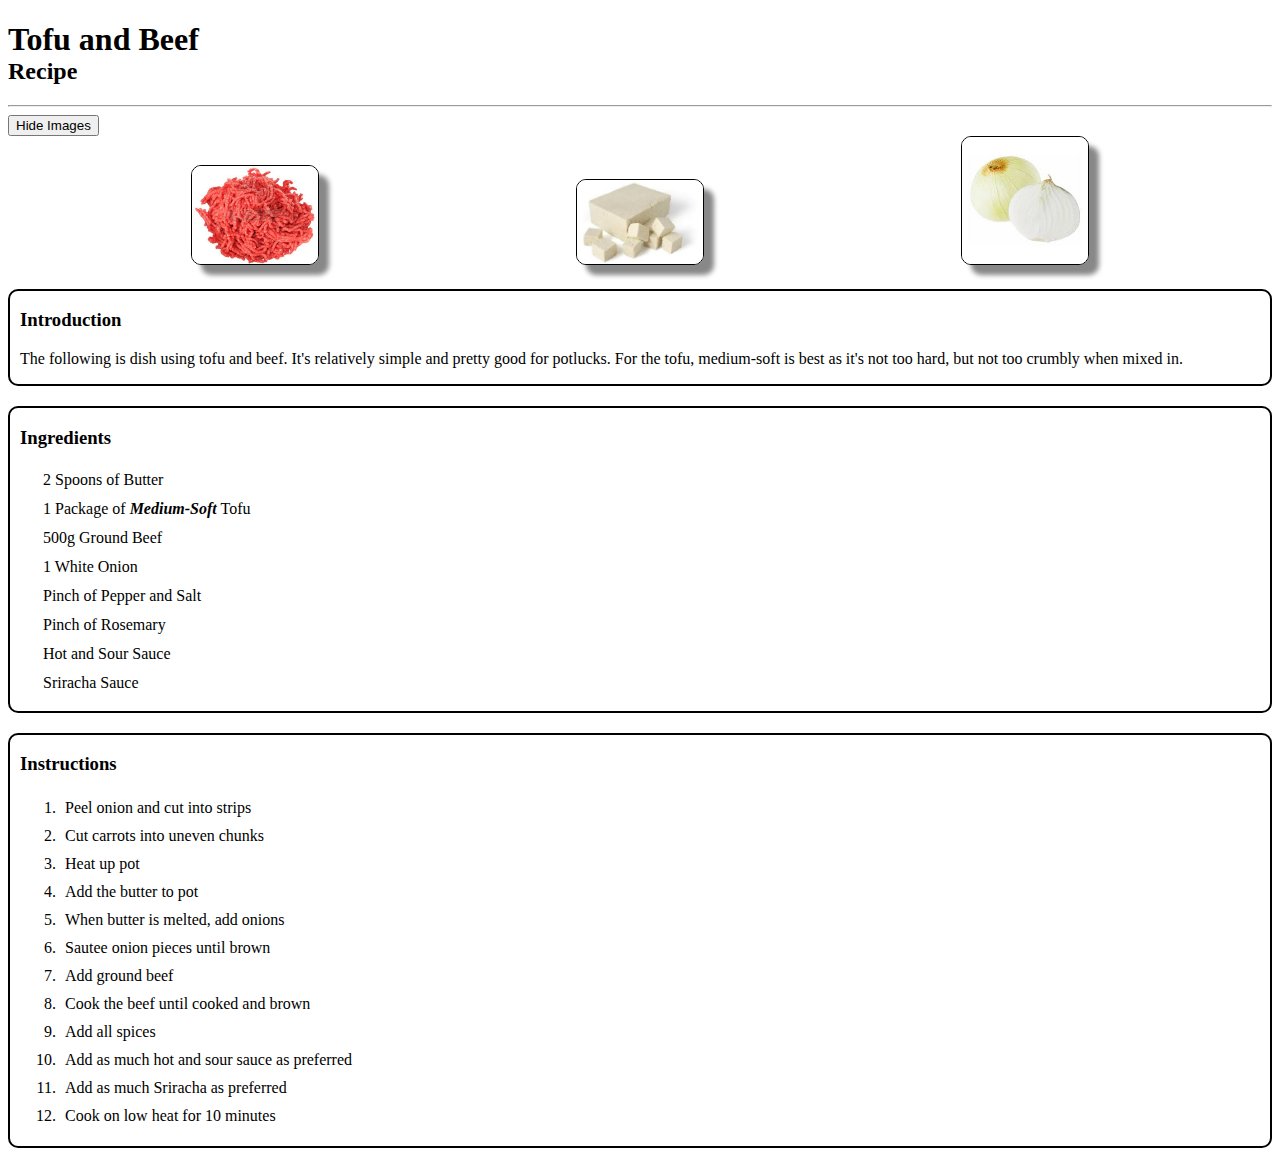
<file: index.html>
<!DOCTYPE html>
	<html>
	<head>
		<title>Tofu and Beef Recipe</title>
		<link rel="stylesheet" type="text/css" href="style.css">
		<script src="https://ajax.googleapis.com/ajax/libs/jquery/2.1.4/jquery.min.js"></script>
		<script type="text/javascript" src="script.js"></script>
	</head>
	<body>
		<div class="top-of-page">
		  <h1 id="page-heading" class="with-sub-heading">Tofu and Beef</h1>
		  <h2 class="sub-heading">Recipe</h2>
		</div>
		<hr />
		<div class="recipe-body">
		  <section id="recipe-images">
		    <div id="hide-images">
		      <button type="button">Hide Images</button>
		    </div>
		    <div class="images">
		      <img src="image/ground-beef.jpg">
		      <img src="image/tofu.jpg">
		      <img src="image/onion.jpg">
		    </div>
		  </section>
		  <section id="introduction">
		    <h3>Introduction</h3>
		    <p>The following is dish using tofu and beef. It's relatively simple and pretty good for potlucks. For the tofu, medium-soft is best as it's not too hard, but not too crumbly when mixed in.</p>
		  </section>
		  <section id="ingredients">
		    <h3>Ingredients</h3>
		    <ul>
		      <li>2 Spoons of Butter</li>
		      <li>1 Package of <em><strong>Medium-Soft</strong></em> Tofu</li>
		      <li>500g Ground Beef</li>
		      <li>1 White Onion</li>
		      <li>Pinch of Pepper and Salt</li>
		      <li>Pinch of Rosemary</li>
		      <li>Hot and Sour Sauce</li>
		      <li>Sriracha Sauce</li>
		    </ul>
		  </section>
		  <section id="instructions">
		    <h3>Instructions</h3>
		    <ol>
		      <li>Peel onion and cut into strips</li>
		      <li>Cut carrots into uneven chunks</li>
		      <li>Heat up pot</li>
		      <li>Add the butter to pot</li>
		      <li>When butter is melted, add onions</li>
		      <li>Sautee onion pieces until brown</li>
		      <li>Add ground beef</li>
		      <li>Cook the beef until cooked and brown</li>
		      <li>Add all spices</li>
		      <li>Add as much hot and sour sauce as preferred</li>
		      <li>Add as much Sriracha as preferred</li>
		      <li>Cook on low heat for 10 minutes</li>
		    </ol>
		  </section>
		</div>
	</body>
</html>
</file>
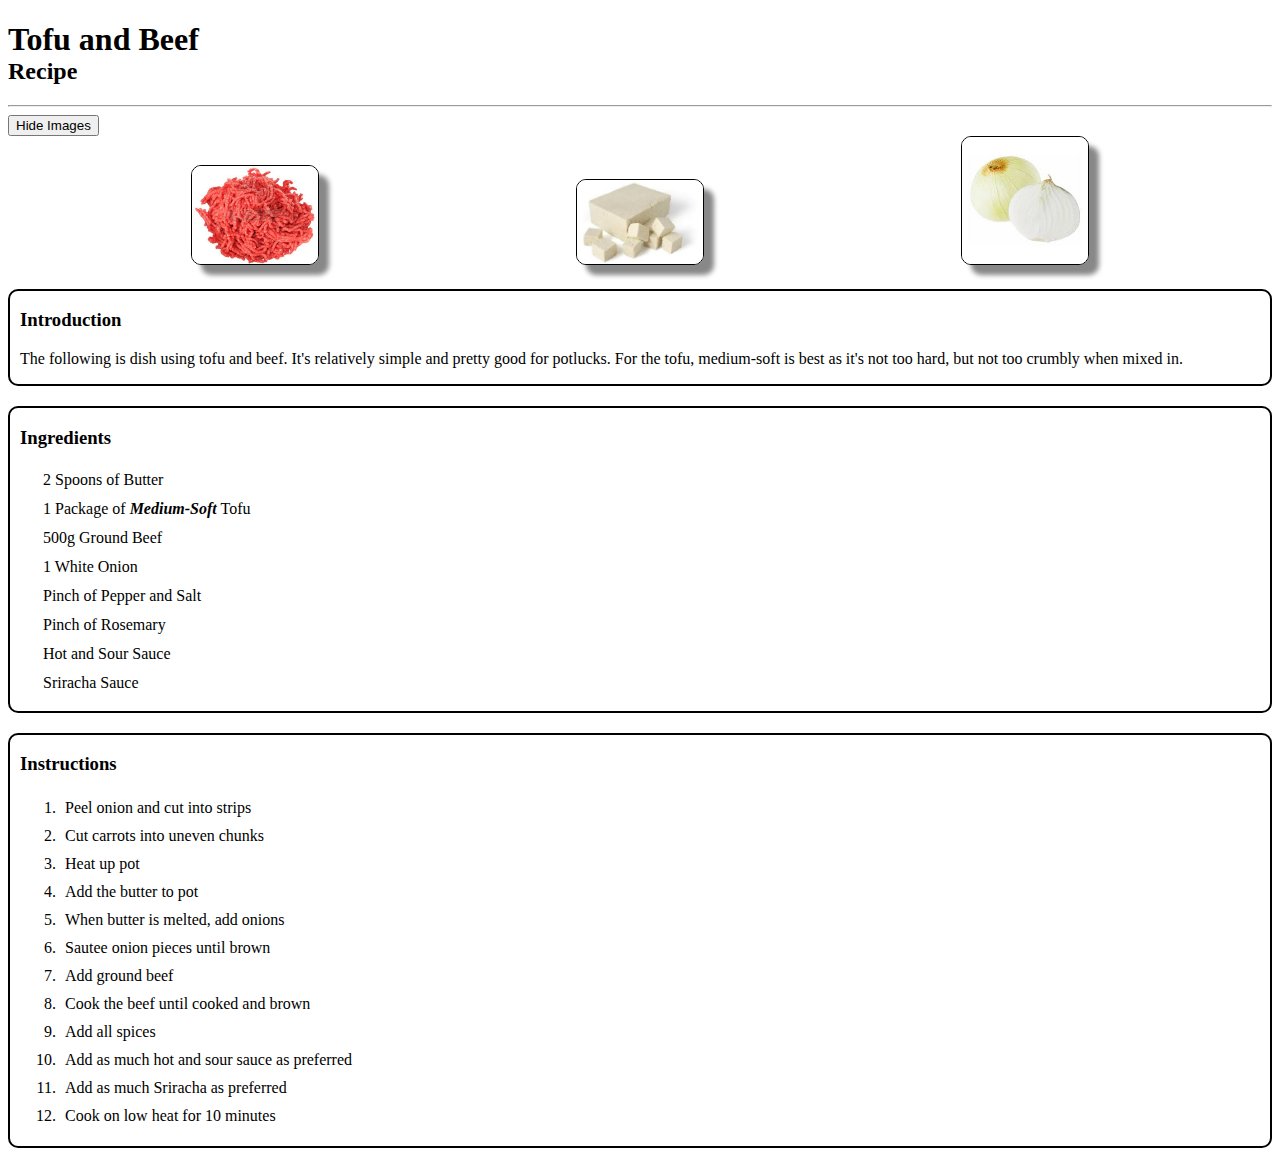
<file: recipe.html>
<!DOCTYPE html>
	<html>
	<head>
		<title>Tofu and Beef Recipe</title>
		<link rel="stylesheet" type="text/css" href="style.css">
		<script src="https://ajax.googleapis.com/ajax/libs/jquery/2.1.4/jquery.min.js"></script>
		<script type="text/javascript" src="script.js"></script>
	</head>
	<body>
		<div class="top-of-page">
		  <h1 id="page-heading" class="with-sub-heading">Tofu and Beef</h1>
		  <h2 class="sub-heading">Recipe</h2>
		</div>
		<hr />
		<div class="recipe-body">
		  <section id="recipe-images">
		    <div id="hide-images">
		      <button type="button">Hide Images</button>
		    </div>
		    <div class="images">
		      <img src="image/ground-beef.jpg">
		      <img src="image/tofu.jpg">
		      <img src="image/onion.jpg">
		    </div>
		  </section>
		  <section id="introduction">
		    <h3>Introduction</h3>
		    <p>The following is dish using tofu and beef. It's relatively simple and pretty good for potlucks. For the tofu, medium-soft is best as it's not too hard, but not too crumbly when mixed in.</p>
		  </section>
		  <section id="ingredients">
		    <h3>Ingredients</h3>
		    <ul>
		      <li>2 Spoons of Butter</li>
		      <li>1 Package of <em><strong>Medium-Soft</strong></em> Tofu</li>
		      <li>500g Ground Beef</li>
		      <li>1 White Onion</li>
		      <li>Pinch of Pepper and Salt</li>
		      <li>Pinch of Rosemary</li>
		      <li>Hot and Sour Sauce</li>
		      <li>Sriracha Sauce</li>
		    </ul>
		  </section>
		  <section id="instructions">
		    <h3>Instructions</h3>
		    <ol>
		      <li>Peel onion and cut into strips</li>
		      <li>Cut carrots into uneven chunks</li>
		      <li>Heat up pot</li>
		      <li>Add the butter to pot</li>
		      <li>When butter is melted, add onions</li>
		      <li>Sautee onion pieces until brown</li>
		      <li>Add ground beef</li>
		      <li>Cook the beef until cooked and brown</li>
		      <li>Add all spices</li>
		      <li>Add as much hot and sour sauce as preferred</li>
		      <li>Add as much Sriracha as preferred</li>
		      <li>Cook on low heat for 10 minutes</li>
		    </ol>
		  </section>
		</div>
	</body>
</html>
</file>
<file: style.css>
#page-heading.with-sub-heading {
  margin-bottom: 0px;
}

.sub-heading {
  margin-top: 0px;
}

.images {
  width: 100%;
  text-align: center;
}

.images img {
  width: 10%;
  margin-right: 10%;
  margin-left: 10%;
  box-shadow: 10px 10px 5px #888888;
  border-radius: 10px;
  border: 0.5px solid black;
}

.images img:hover {
  transform: scale(1.3, 1.3);
  transition: 4s;
}

#introduction, #ingredients, #instructions{
  border: 2px solid black;
  padding-left:10px;
  margin-top:20px;
  border-radius:10px;
} 

#ingredients ul {
  list-style: none;
  width: 25%;
  padding-left:20px;
}

#ingredients ul li {
  margin-bottom: 5px;
  padding: 3px;
}

#ingredients ul li.got {
  background-color: #7887AB;
}

#instructions ol{
  width: 30%;
}

#instructions ol li {
  padding: 5px;
}

#instructions ol li.completed {
  background-color: #88CC88;
}
</file>
